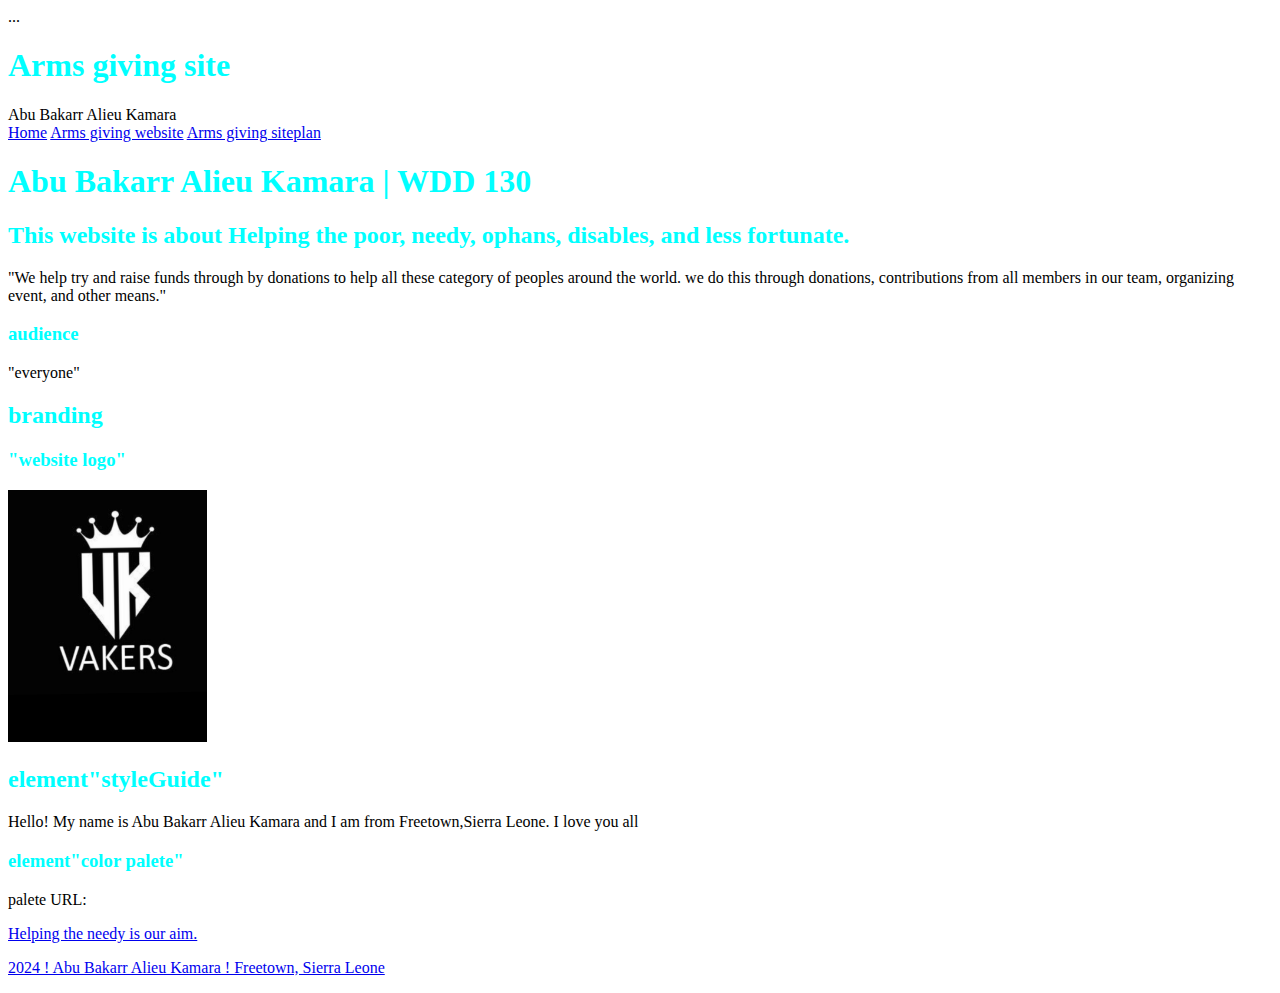
<file: index.html>
<!DOCTYPE html>
<html lang="en-US"> ...</html>
    <head> 
        <meta charset="utf-8">
        <meta name="viewport" content="width=device-width,initial-scalce=1.0">
        <title>Earns giving | Abu Bakarr Alieu Kamara</title>
        <meta name="description" content="The Earns site includes the site purpose, the target audience, branding, information, and a style guide for the sourse website projects">
        <meta name="author" content="Abu Bakarr Alieu Kamara">

        <link rel="stylesheet" href="styles/style.css">


    </head>
    <body> 
<header>
    <h1>Arms giving site</h1>
    <div>Abu Bakarr Alieu Kamara</div>

    <nav>
      <a href="#">Home</a>
      <a href="wwr/">Arms giving website</a>
      <a href="wwr/site-plan-giving.html">Arms giving siteplan</a>
    </nav>
</header>
<main>
   <h1>Abu Bakarr Alieu Kamara  | WDD 130</h1>
   <h2>This website is about Helping the poor, needy, ophans, disables, and less fortunate. </h2>
   <h3></h3>
   <p>"We help try and raise funds through by donations to help all these category of peoples around the world.
    we do this through donations, contributions from all members in our team, organizing event, and other means."</p>
    <h3>audience</h3>
    <p>"everyone"</p>
    <h2>branding</h2>
    <p></p>
    <h3>"website logo"</h3>

   <img src="images/logo.png" alt="Hello, my name is Abu Bakarr Alieu Kamara" width="199"> 

   <h2>element"styleGuide"</h2>
   <p>Hello! My name is Abu Bakarr Alieu Kamara and I am from Freetown,Sierra Leone. I love you all<p>
    <h3>element"color palete"</h3>
    <p> </p>
    palete URL: <a href="https://coolors.co/ffffff-0a2463-ffbe0b-fb5607-c60f7b"
<!--we are a group of people trying to help those in need.-->
<p> Helping the needy is our aim. </p>

</main>
<footer>  
<p>2024 ! Abu Bakarr Alieu Kamara ! Freetown, Sierra Leone</p>
</footer>

    </body>
</html>
</file>
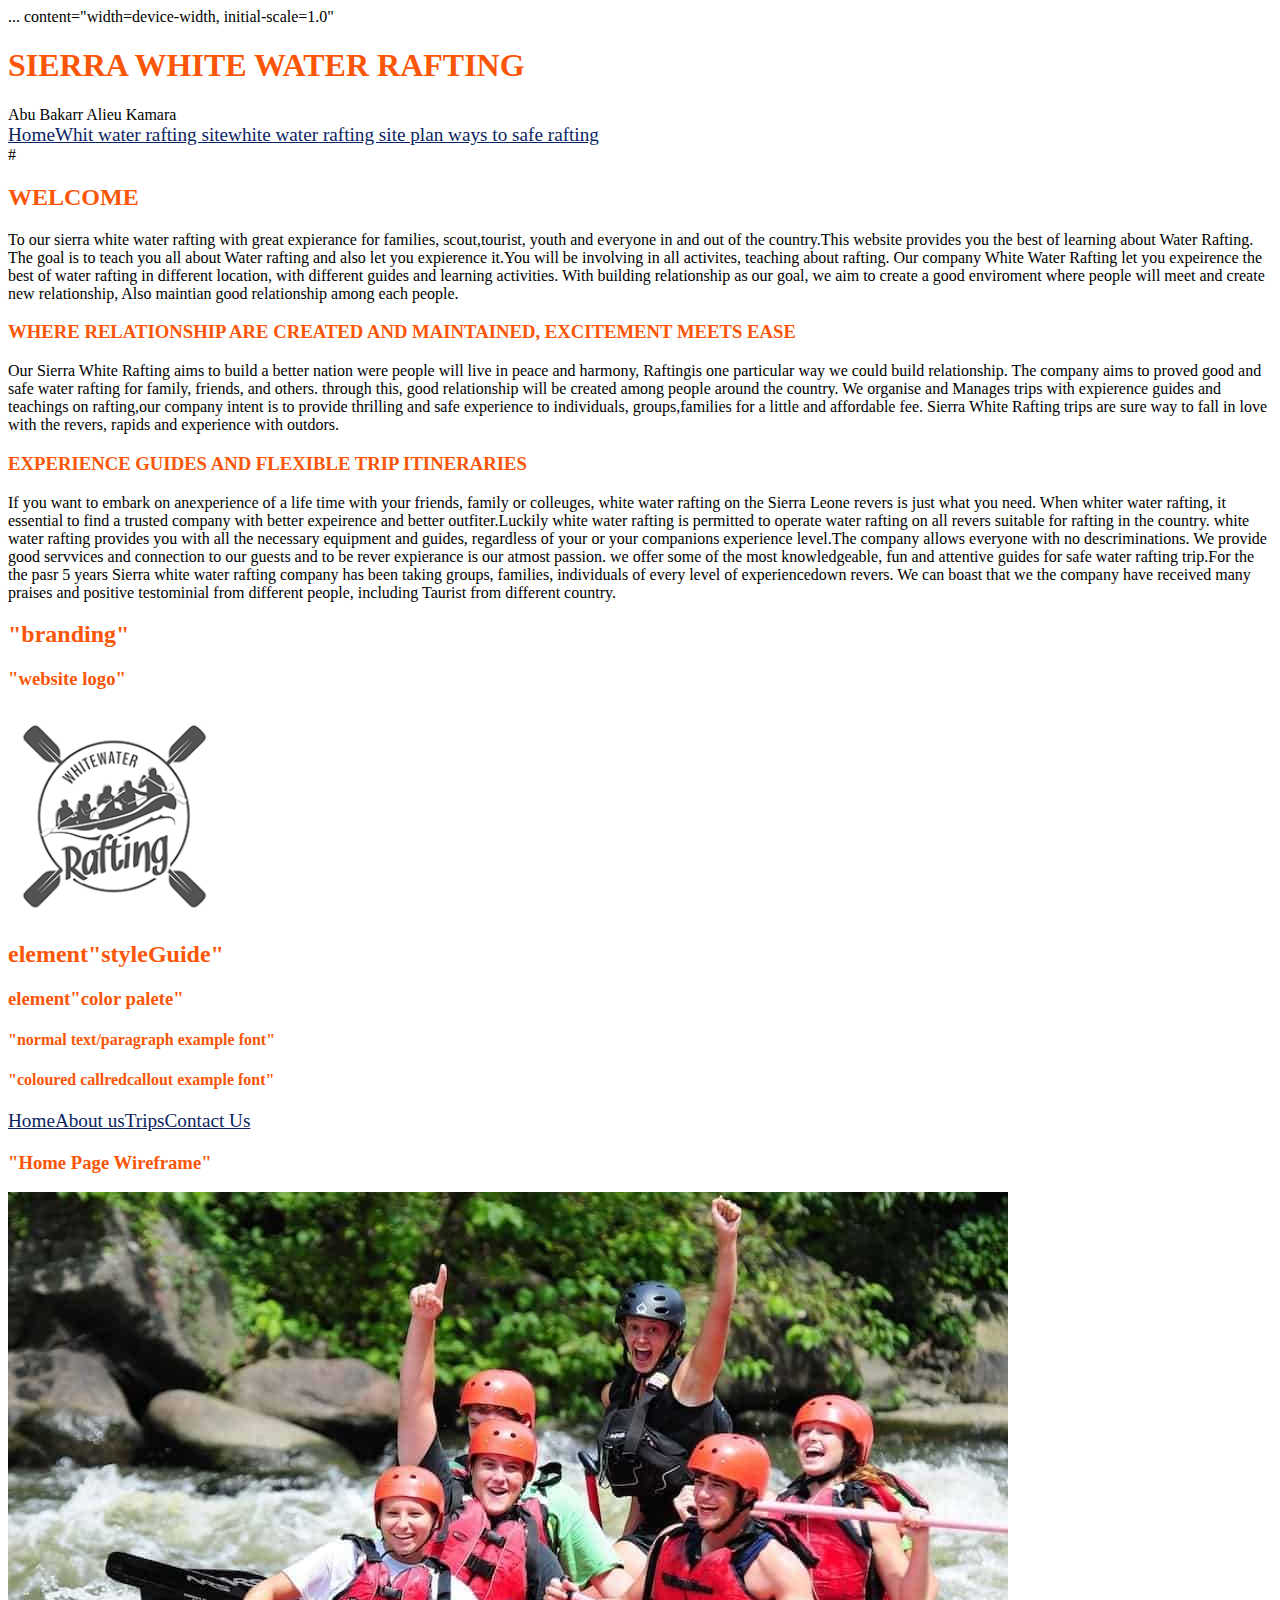
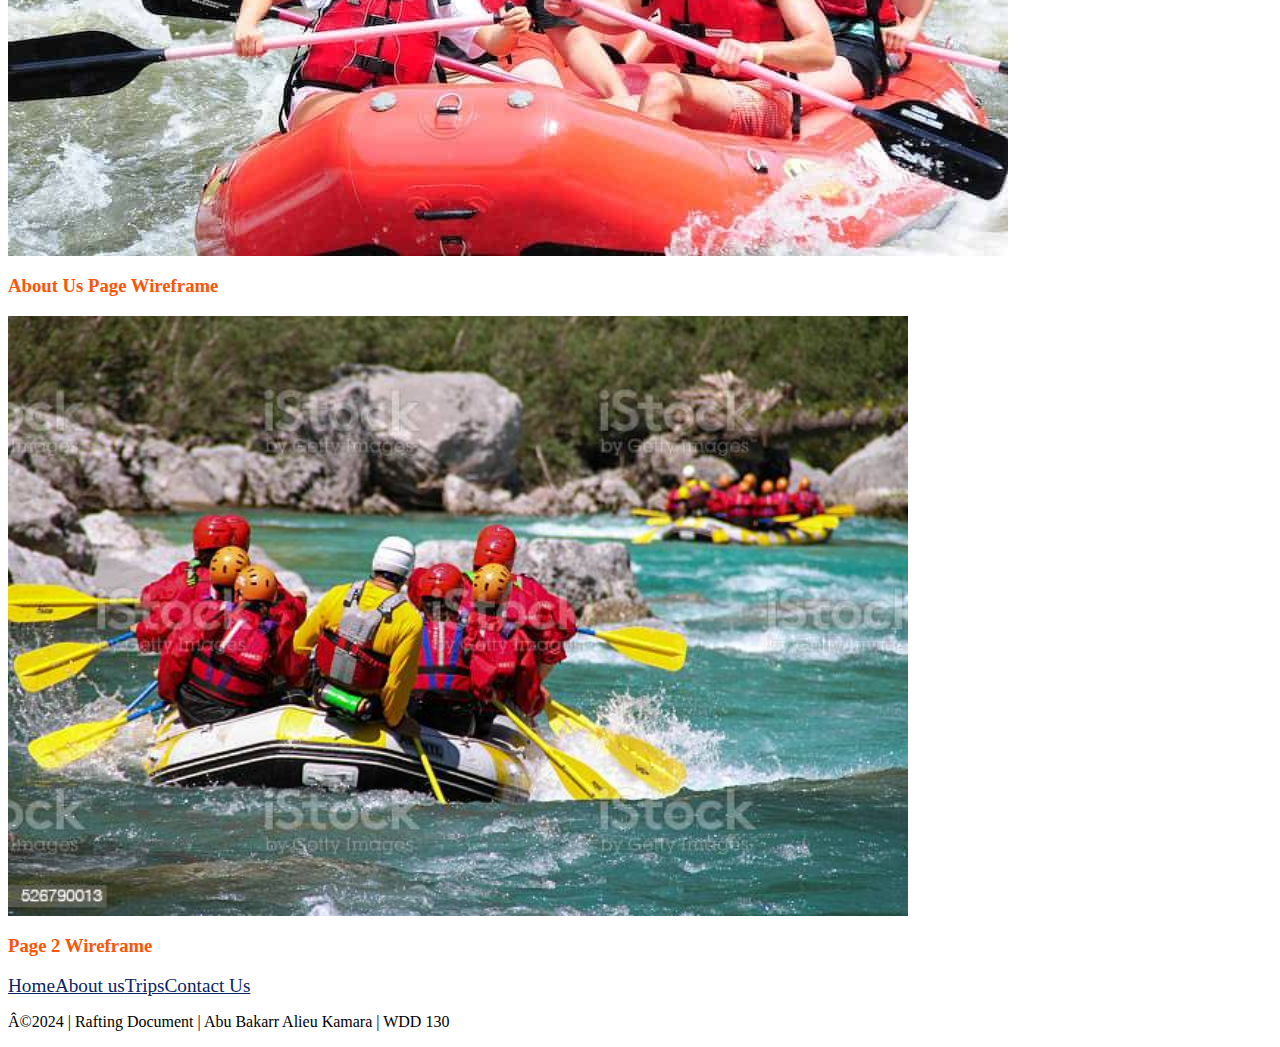
<file: wwr/site-plan-rafting.html>
<DOCTYPE.html>
<html lang="en-US"> ...</html>
   <head>
    <meta charset="en-US">
   <meta name="viewport"> content="width=device-width, initial-scale=1.0"
   <title>Rafting site | Abu Bakarr Alieu Kamara</title>
   <meta name="description" content="The rafting site includes the site purpose, the target audience, branding, information, and a style guide for the sourse website projects ">
   <meta name="author" content="Abu Bakarr Alieu Kamara">

   <link rel="stylesheet" href="styles/site-plan-rafting.css">


</head>
<body>
    <h1>SIERRA WHITE WATER RAFTING </h1>
    <div>Abu Bakarr Alieu Kamara</div>

    <nav>
        <a href="#">Home</a>
        <a href="wwr/site-plan-rafting.html">Whit water rafting site </a>
        <a href="wwr/site-plan-rafting.html"> white water rafting site plan ways to safe rafting</a>
        <a href="wwr/white-water-rafting.html"></a>
      </nav>
    
</body>
<header>  
<main>

    #<h2>WELCOME</h2>
    <p>To our sierra white water rafting with great expierance for families, scout,tourist,
        youth and everyone in and out of the country.This website provides you the best of 
        learning about Water Rafting. The goal is to teach you all about Water rafting and
        also let you expierence it.You will be involving in all activites, teaching about rafting.
        Our company White Water Rafting let you expeirence the best of water rafting in different location,
       with different guides and learning activities. With building relationship as our goal,
       we aim to create a good enviroment where people will meet and create new relationship,
        Also maintian good relationship among each people. </p>

    <h3>WHERE RELATIONSHIP ARE CREATED AND MAINTAINED, EXCITEMENT MEETS EASE</h3>
    <p> Our Sierra White Rafting aims to build a better nation were people will 
        live in peace and harmony, Raftingis one particular way we could build 
        relationship. The company aims to proved good and safe water rafting for 
        family, friends, and others. through this, good relationship will be created
        among people around the country. We organise and Manages trips with expierence 
        guides and teachings on rafting,our company intent is to provide thrilling and 
        safe experience to individuals, groups,families for a little and affordable fee. 
       Sierra White Rafting trips are sure way to fall in love with the revers, rapids and experience with outdors. 
    </p>
    <h3>EXPERIENCE GUIDES AND FLEXIBLE TRIP ITINERARIES</h3>
    <p>If you want to embark on anexperience of a life time with your friends, family or 
       colleuges, white water rafting on  the Sierra Leone revers is just what you need. 
       When whiter water rafting, it essential to find a trusted company with better 
       expeirence and better outfiter.Luckily white water rafting is permitted to operate 
       water rafting on all revers suitable for rafting in the country. white water rafting 
       provides you with all the necessary equipment and guides, regardless of your or your 
       companions experience level.The company allows everyone with no descriminations.

      We provide good servvices and connection to our guests and to be rever expierance is 
      our atmost passion. we offer some of the most knowledgeable, fun and attentive guides
      for safe water rafting trip.For the the pasr 5 years Sierra white water rafting company 
      has been taking groups, families, individuals of every level of experiencedown revers.
      We can boast that we the company have received many praises and positive testominial
      from different people, including Taurist from different country.

     </p>
    <h2>"branding"</h2>
    <h3>"website logo"</h3>
    <img src="images/logo6_200.png" alt="Rafting site Logo "width="210">

    <h2> element"styleGuide"</h2>

    <h3> element"color palete"</h3>
    <p></p>
    
    <h3></h3>
    <h4></h4>
    <h4>"normal text/paragraph example font"</h4>
    <p></p>
    <h4> "coloured callredcallout example font"</h4>
    <p></p>

    <h3></h3>
   
    <nav>
        <a href="#">Home</a>
        <a href="#">About us</a>
        <a href="#">Trips</a>
        <a href="#">Contact Us</a>
    </nav>

    <h2></h2>
    <h3> "Home Page Wireframe"</h3>
    <img src="../wwr/images/raf4.jpg" alt="Home Page wireFrame example Design" width="1000">
    <h3>About Us Page Wireframe</h3>
    <img src="../wwr/images/raf5.jpg"  alt="About Us Page Wireframe design" width="900">
    <h3>Page 2 Wireframe</h3>
    </main>

    <nav>
        <a href="#">Home</a>
        <a href="#">About us</a>
        <a href="#">Trips</a>
        <a href="#">Contact Us</a>
    </nav>

        <footer>
            <p>©2024 | Rafting Document | Abu Bakarr Alieu Kamara | WDD 130</p>

        </footer>
    </html>
</file>
<file: styles/style.css>
/*! Generated by Font Squirrel (https://www.fontsquirrel.com) on May 27, 2023 */



@font-face {
    font-family: 'rock_saltregular';
    src: url('rocksalt-webfont.woff2') format('woff2'),
         url('rocksalt-webfont.woff') format('woff');
    font-weight: normal;
    font-style: normal;

}
h1 {
    color: aqua;
}
h2 {
    color: aqua;
}
h3 {
    color: aqua;
}
element { 
    --main-color: rgb(241, 9, 9);
    --secondary-color: Amber;
    --accent-color:
    --additional-accent-color:
    --heading font
    --paragraph-or-default-font
    --navigation-background-color:
    --navigation-link-color:
    --navigation-hover-linkcolor:
    --navigation-hover-background-color:

}

:root{
    --primary-color: #FFFFF;
    --secondary-color: #0A2463;
    --accent1-color: #FFBE0B;
    --accent2-color: #FB5607;

    --heading-font: "___________" , serif;
    --paragraph-font: "__________" , serif;

    --nav-background-color: #FFFFFF;
    --nav-link-color: #0A2463;
    --nav-hover-link-color: #FB5607;
    --nav-hover-background-color:#C60F7B;
}

body {

}
</file>
<file: wwr/styles/site-plan-rafting.css>
/*! Generated by Font Squirrel (https://www.fontsquirrel.com) on May 27, 2023 */



@font-face {
    font-family: 'rock_saltregular';
    src: url('../fonts/rocksalt-webfont.woff2') format('woff2'),
         url('../fonts/rocksalt-webfont.woff') format('woff');
    font-weight: normal;
    font-style: normal;

}

h1, h2, h3, h4, h5, h6 {
    font-family: rock-saltregular, "Bradley Hand", cursive;
}

 


element { 
    --main-color: royal blue ;
    --secondary-color: ;
    --accent-color:
    --additional-accent-color:
    --heading font
    --paragraph-or-default-font
    --navigation-background-color:
    --navigation-link-color:
    --navigation-hover-linkcolor:
    --navigation-hover-background-color:

header {
    padding: 20px;
    background-color: var(--accent1-hover-background-color);
   } 

p {
    padding: 25px;
}
}
h1, h2, h3, h4, h5, h6 {
    color: #FB5607;
}
:root{
    --primary-color: #FFFFF;
    --secondary-color: #0A2463;
    --accent1-color: #FFBE0B;
    --accent2-color: #FB5607;

    --heading-font: "___________" , rock-saltregular;
    --paragraph-font: "__________" , rock_saltregular;

    --nav-background-color: #FFFFFF;
    --nav-link-color: #0A2463;
    --nav-hover-link-color: #FB5607;
    --nav-hover-background-color:#C60F7B;
}

nav {
    background-color: var(--nav-background-color);
    font-size: 1.2rem;
    display: flex;
  }
  nac a {
      display: block;
      color: var(--nav-link-color);
      text-decoration: none;
      padding: 1rem;
  
  }
  
  nav a:link, nav a:visited {
      color: var(--nav-link-color);
  }
  
  nav a:hover {
      color: var(--nav-hover-link-color);
      background-color: var(--nav-hover-background-color);
  }
</file>
